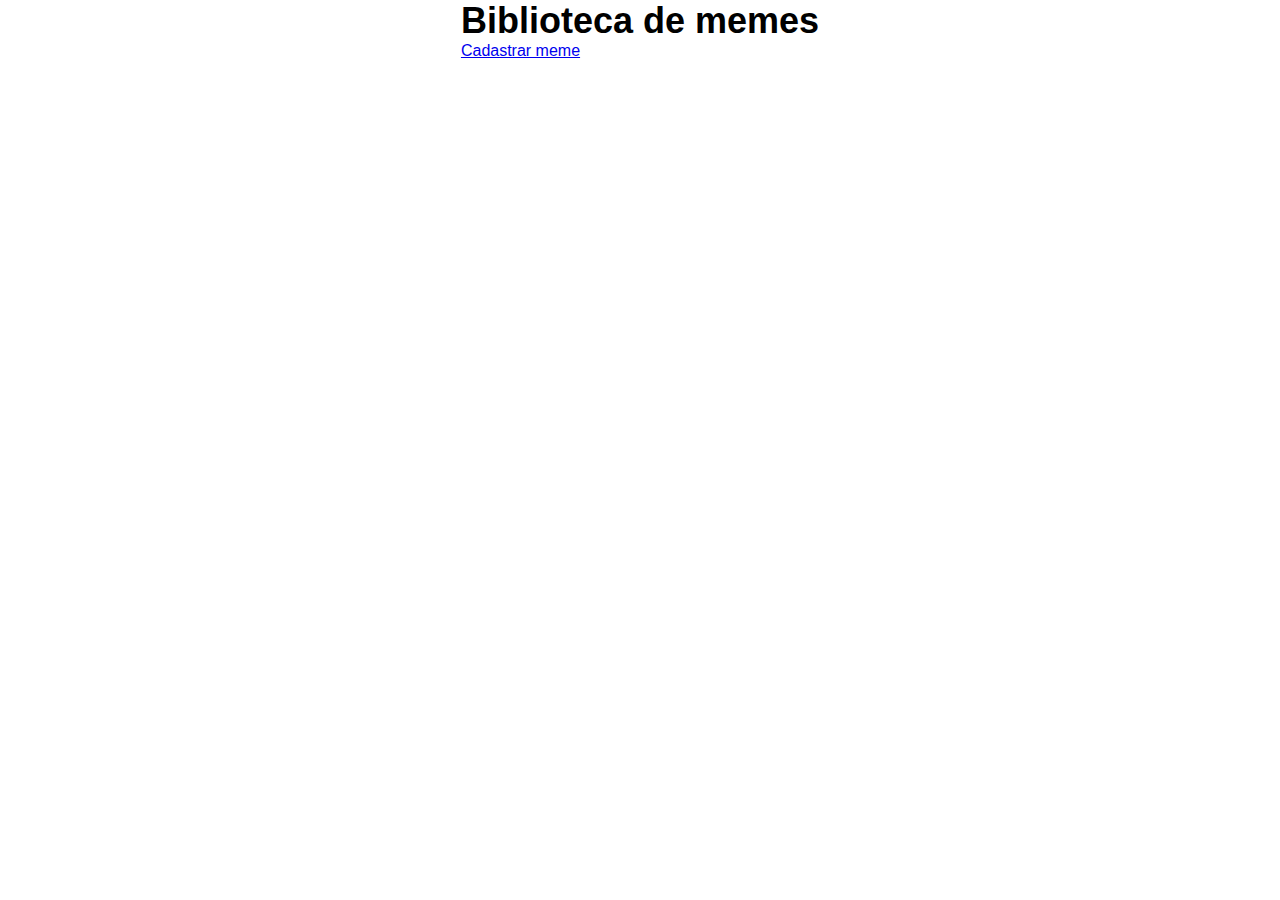
<file: index.html>
<!DOCTYPE html>
<html lang="en">
<head>
    <meta charset="UTF-8">
    <meta name="viewport" content="width=device-width, initial-scale=1.0">
    <title>Document</title>
    <link rel="stylesheet" href="style.css">
</head>
<body>
    <header>
        <h1>Biblioteca de memes</h1>
        <a href="cadastrar.html">Cadastrar meme</a>
    </header>
    <main>
        <div id="galeria">
        </div>
    </main>
    <script src="script.js"></script>
</body>
</html>
</file>
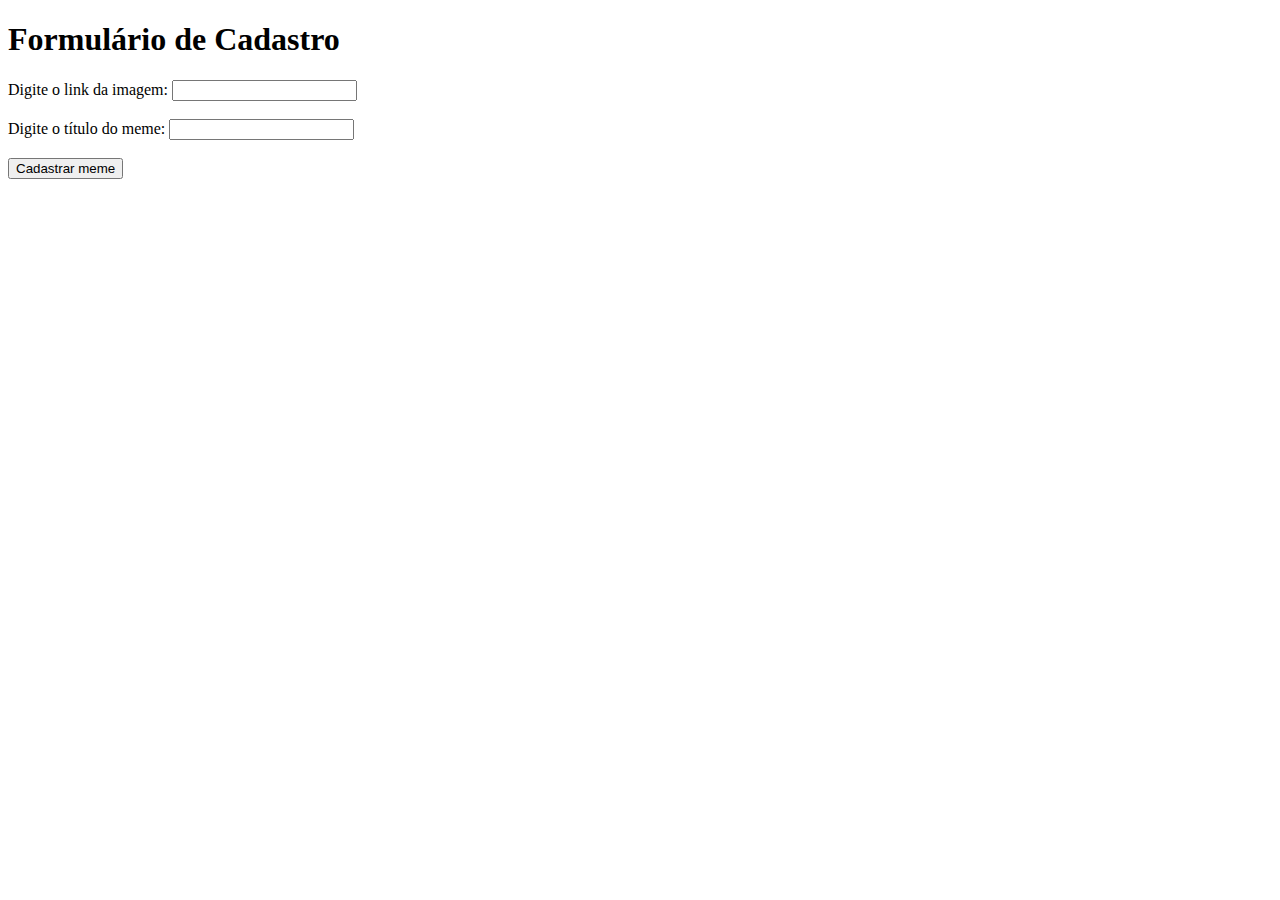
<file: cadastrar.html>
<!DOCTYPE html>
<html lang="en">
<head>
    <meta charset="UTF-8">
    <meta name="viewport" content="width=device-width, initial-scale=1.0">
    <title>Document</title>
</head>
<body>
    <h1>Formulário de Cadastro</h1>
    <label for="linkImagem">Digite o link da imagem: </label>
    <input type="url" id="linkImagem"> <br><br>

    <label for="titulo">Digite o título do meme: </label>
    <input type="text" id="titulo"> <br><br>

    <button onclick="cadastrarMeme()">Cadastrar meme</button>

    <script src="script-cadastro.js"></script>
</body>
</html>
</file>
<file: style.css>
* {
    margin: 0;
    padding: 0;
    box-sizing: border-box;
}

body {
    font-family: Arial, Helvetica, sans-serif;
    display: flex;
    justify-content: center;
    align-items: center;
    flex-direction: column;
}

h1 {
    font-size: 36px;
}

#galeria {
    display: flex;
    justify-content: center;
    flex-wrap: wrap;
    gap: 20px;
}

.card {
    background: #c0c0c0;
    border-radius: 8px;
    box-shadow: 0 4px 8px rgba(0,0,0,0.1);
    overflow: hidden;
    text-align: center;
    transition: transform 0.2s ease;
    min-width: 200px;
}

.card img {
    height: 200px;
}

.card:hover {
    transform: scale(1.1);
}
</file>
